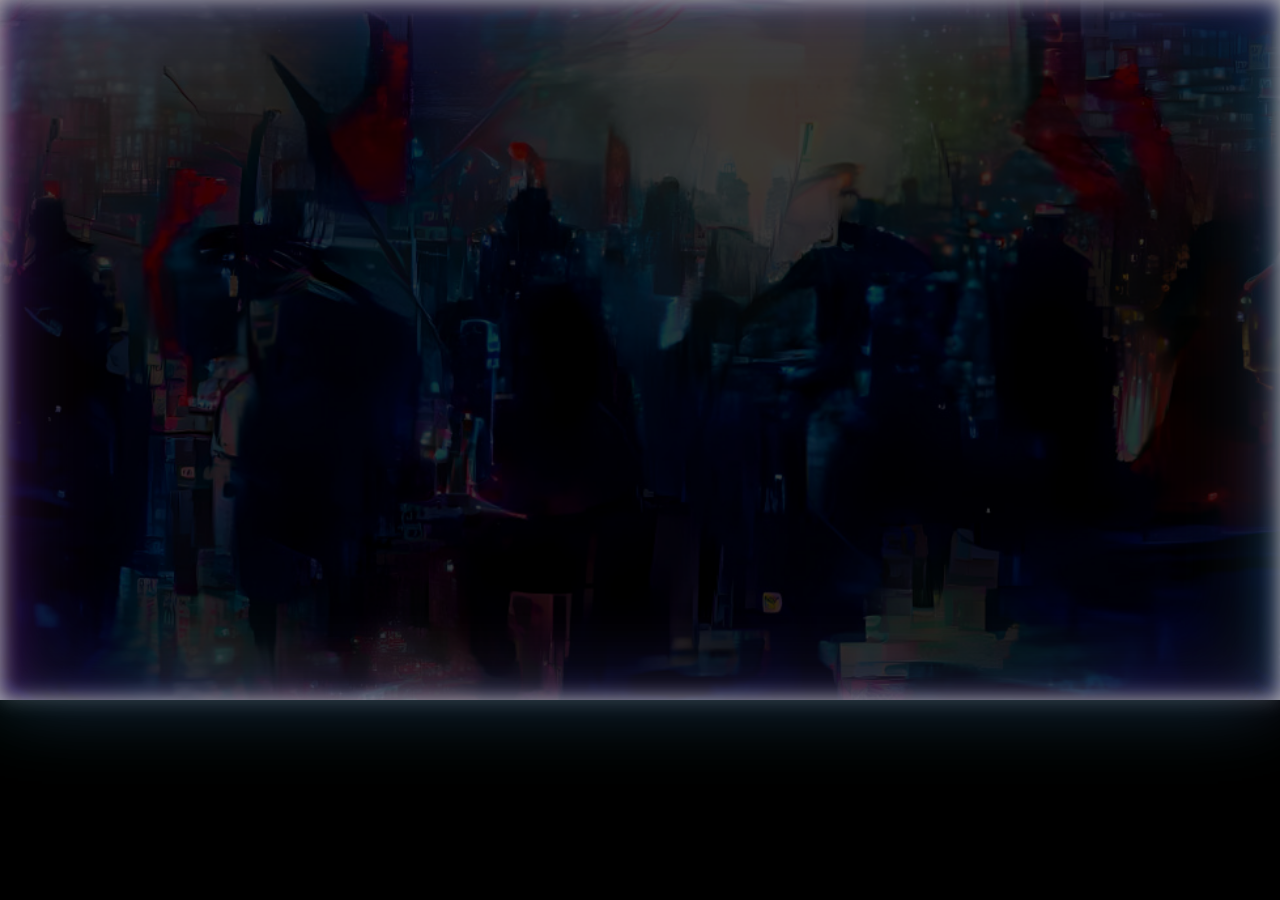
<file: index.html>
<!DOCTYPE html>
<!--[if lt IE 7]>      <html class="no-js lt-ie9 lt-ie8 lt-ie7"> <![endif]-->
<!--[if IE 7]>         <html class="no-js lt-ie9 lt-ie8"> <![endif]-->
<!--[if IE 8]>         <html class="no-js lt-ie9"> <![endif]-->
<!--[if gt IE 8]><!--> <html class="no-js"> <!--<![endif]-->
	<head>
	<meta charset="utf-8">
	<meta http-equiv="X-UA-Compatible" content="IE=edge">
	<title>xREX DEUS | NFTs For The Divine King</title>
	<meta name="viewport" content="width=device-width, initial-scale=1">
	<meta name="description" content="" />
	<meta name="keywords" content="" />
	<meta name="author" content="" />

  	<!-- Facebook and Twitter integration -->
	<meta property="og:title" content=""/>
	<meta property="og:image" content=""/>
	<meta property="og:url" content=""/>
	<meta property="og:site_name" content=""/>
	<meta property="og:description" content=""/>
	<meta name="twitter:title" content="" />
	<meta name="twitter:image" content="" />
	<meta name="twitter:url" content="" />
	<meta name="twitter:card" content="" />
	<meta http-equiv="refresh" content="2; url='https://xrex-deus.github.io/ax/index.html'"/>	

	<!-- Place favicon.ico and apple-touch-icon.png in the root directory -->
	<link rel="shortcut icon" href="favicon.ico">

	<link href="https://fonts.googleapis.com/css?family=Inconsolata:400,700" rel="stylesheet">
	
	<!-- Animate.css -->
	<link rel="stylesheet" href="css/animate.css">
	<!-- Icomoon Icon Fonts-->
	<link rel="stylesheet" href="css/icomoon.css">
	<!-- Simple Line Icons -->
	<link rel="stylesheet" href="css/simple-line-icons.css">
	<!-- Bootstrap  -->
	<link rel="stylesheet" href="css/bootstrap.css">
	<!-- Style -->
	<link rel="stylesheet" href="css/style.css">

	<!-- Modernizr JS -->
	<script src="js/modernizr-2.6.2.min.js"></script>
	<!-- FOR IE9 below -->
	<!--[if lt IE 9]>
	<script src="js/respond.min.js"></script>
	<![endif]-->

	</head>
	<body>

	<section id="fh5co-home" data-section="home" class="xrex2" style="background-image: url(images/knights-templar-battle-charge.png);" data-stellar-background-ratio="1">
		<div class="gradient"></div>
		<div class="container">
			<div class="text-wrap">
				<div class="text-inner">
					<div class="row">
						<div class="col-md-8 col-md-offset-2 text-center">
						    <img class="to-animate" src="images/xrexdeus-logo-icon-center-small.png" style="margin-top:21%;margin-left:-25px;">
							<!--<h1 class="to-animate">xREX DEUS</h1>
							<h2 class="to-animate"></h2>-->
						</div>
					</div>
				</div>
			</div>
		</div>
	</section>

	<!-- jQuery -->
	<script src="js/jquery.min.js"></script>
	<!-- jQuery Easing -->
	<script src="js/jquery.easing.1.3.js"></script>
	<!-- Bootstrap -->
	<script src="js/bootstrap.min.js"></script>
	<!-- Waypoints -->
	<script src="js/jquery.waypoints.min.js"></script>
	<!-- Stellar Parallax -->
	<script src="js/jquery.stellar.min.js"></script>
	<!-- Counters -->
	<script src="js/jquery.countTo.js"></script>
	<!-- Main JS (Do not remove) -->
	<script src="js/main.js"></script>
        
	
	
	</body>
</html>
</file>
<file: css/icomoon.css>
@font-face {
	font-family: 'icomoon';
	src:url('../fonts/icomoon/icomoon.eot?qtatmt');
	src:url('../fonts/icomoon/icomoon.eot?qtatmt#iefix') format('embedded-opentype'),
		url('../fonts/icomoon/icomoon.ttf?qtatmt') format('truetype'),
		url('../fonts/icomoon/icomoon.woff?qtatmt') format('woff'),
		url('../fonts/icomoon/icomoon.svg?qtatmt#icomoon') format('svg');
	font-weight: normal;
	font-style: normal;
}

[class^="icon-"], [class*=" icon-"] {
	font-family: 'icomoon';
	speak: none;
	font-style: normal;
	font-weight: normal;
	font-variant: normal;
	text-transform: none;
	line-height: 1;

	/* Better Font Rendering =========== */
	-webkit-font-smoothing: antialiased;
	-moz-osx-font-smoothing: grayscale;
}

.icon-glass:before {
	content: "\f000";
}
.icon-music:before {
	content: "\f001";
}
.icon-search2:before {
	content: "\f002";
}
.icon-envelope-o:before {
	content: "\f003";
}
.icon-heart:before {
	content: "\f004";
}
.icon-star:before {
	content: "\f005";
}
.icon-star-o:before {
	content: "\f006";
}
.icon-user:before {
	content: "\f007";
}
.icon-film:before {
	content: "\f008";
}
.icon-th-large:before {
	content: "\f009";
}
.icon-th:before {
	content: "\f00a";
}
.icon-th-list:before {
	content: "\f00b";
}
.icon-check:before {
	content: "\f00c";
}
.icon-close:before {
	content: "\f00d";
}
.icon-remove:before {
	content: "\f00d";
}
.icon-times:before {
	content: "\f00d";
}
.icon-search-plus:before {
	content: "\f00e";
}
.icon-search-minus:before {
	content: "\f010";
}
.icon-power-off:before {
	content: "\f011";
}
.icon-signal:before {
	content: "\f012";
}
.icon-cog:before {
	content: "\f013";
}
.icon-gear:before {
	content: "\f013";
}
.icon-trash-o:before {
	content: "\f014";
}
.icon-home:before {
	content: "\f015";
}
.icon-file-o:before {
	content: "\f016";
}
.icon-clock-o:before {
	content: "\f017";
}
.icon-road:before {
	content: "\f018";
}
.icon-download:before {
	content: "\f019";
}
.icon-arrow-circle-o-down:before {
	content: "\f01a";
}
.icon-arrow-circle-o-up:before {
	content: "\f01b";
}
.icon-inbox:before {
	content: "\f01c";
}
.icon-play-circle-o:before {
	content: "\f01d";
}
.icon-repeat2:before {
	content: "\f01e";
}
.icon-rotate-right:before {
	content: "\f01e";
}
.icon-refresh:before {
	content: "\f021";
}
.icon-list-alt:before {
	content: "\f022";
}
.icon-lock:before {
	content: "\f023";
}
.icon-flag:before {
	content: "\f024";
}
.icon-headphones:before {
	content: "\f025";
}
.icon-volume-off:before {
	content: "\f026";
}
.icon-volume-down:before {
	content: "\f027";
}
.icon-volume-up:before {
	content: "\f028";
}
.icon-qrcode:before {
	content: "\f029";
}
.icon-barcode:before {
	content: "\f02a";
}
.icon-tag:before {
	content: "\f02b";
}
.icon-tags:before {
	content: "\f02c";
}
.icon-book:before {
	content: "\f02d";
}
.icon-bookmark:before {
	content: "\f02e";
}
.icon-print:before {
	content: "\f02f";
}
.icon-camera:before {
	content: "\f030";
}
.icon-font:before {
	content: "\f031";
}
.icon-bold:before {
	content: "\f032";
}
.icon-italic:before {
	content: "\f033";
}
.icon-text-height:before {
	content: "\f034";
}
.icon-text-width:before {
	content: "\f035";
}
.icon-align-left:before {
	content: "\f036";
}
.icon-align-center2:before {
	content: "\f037";
}
.icon-align-right:before {
	content: "\f038";
}
.icon-align-justify2:before {
	content: "\f039";
}
.icon-list:before {
	content: "\f03a";
}
.icon-dedent:before {
	content: "\f03b";
}
.icon-outdent:before {
	content: "\f03b";
}
.icon-indent:before {
	content: "\f03c";
}
.icon-video-camera:before {
	content: "\f03d";
}
.icon-image:before {
	content: "\f03e";
}
.icon-photo:before {
	content: "\f03e";
}
.icon-picture-o:before {
	content: "\f03e";
}
.icon-pencil:before {
	content: "\f040";
}
.icon-map-marker:before {
	content: "\f041";
}
.icon-adjust:before {
	content: "\f042";
}
.icon-tint:before {
	content: "\f043";
}
.icon-edit:before {
	content: "\f044";
}
.icon-pencil-square-o:before {
	content: "\f044";
}
.icon-share-square-o:before {
	content: "\f045";
}
.icon-check-square-o:before {
	content: "\f046";
}
.icon-arrows:before {
	content: "\f047";
}
.icon-step-backward:before {
	content: "\f048";
}
.icon-fast-backward:before {
	content: "\f049";
}
.icon-backward:before {
	content: "\f04a";
}
.icon-play2:before {
	content: "\f04b";
}
.icon-pause2:before {
	content: "\f04c";
}
.icon-stop2:before {
	content: "\f04d";
}
.icon-forward:before {
	content: "\f04e";
}
.icon-fast-forward2:before {
	content: "\f050";
}
.icon-step-forward:before {
	content: "\f051";
}
.icon-eject:before {
	content: "\f052";
}
.icon-chevron-left:before {
	content: "\f053";
}
.icon-chevron-right:before {
	content: "\f054";
}
.icon-plus-circle:before {
	content: "\f055";
}
.icon-minus-circle:before {
	content: "\f056";
}
.icon-times-circle:before {
	content: "\f057";
}
.icon-check-circle:before {
	content: "\f058";
}
.icon-question-circle:before {
	content: "\f059";
}
.icon-info-circle:before {
	content: "\f05a";
}
.icon-crosshairs:before {
	content: "\f05b";
}
.icon-times-circle-o:before {
	content: "\f05c";
}
.icon-check-circle-o:before {
	content: "\f05d";
}
.icon-ban2:before {
	content: "\f05e";
}
.icon-arrow-left:before {
	content: "\f060";
}
.icon-arrow-right:before {
	content: "\f061";
}
.icon-arrow-up:before {
	content: "\f062";
}
.icon-arrow-down:before {
	content: "\f063";
}
.icon-mail-forward:before {
	content: "\f064";
}
.icon-share:before {
	content: "\f064";
}
.icon-expand2:before {
	content: "\f065";
}
.icon-compress:before {
	content: "\f066";
}
.icon-plus:before {
	content: "\f067";
}
.icon-minus:before {
	content: "\f068";
}
.icon-asterisk:before {
	content: "\f069";
}
.icon-exclamation-circle:before {
	content: "\f06a";
}
.icon-gift:before {
	content: "\f06b";
}
.icon-leaf:before {
	content: "\f06c";
}
.icon-fire:before {
	content: "\f06d";
}
.icon-eye:before {
	content: "\f06e";
}
.icon-eye-slash:before {
	content: "\f070";
}
.icon-exclamation-triangle:before {
	content: "\f071";
}
.icon-warning:before {
	content: "\f071";
}
.icon-plane:before {
	content: "\f072";
}
.icon-calendar:before {
	content: "\f073";
}
.icon-random:before {
	content: "\f074";
}
.icon-comment:before {
	content: "\f075";
}
.icon-magnet:before {
	content: "\f076";
}
.icon-chevron-up:before {
	content: "\f077";
}
.icon-chevron-down:before {
	content: "\f078";
}
.icon-retweet:before {
	content: "\f079";
}
.icon-shopping-cart:before {
	content: "\f07a";
}
.icon-folder:before {
	content: "\f07b";
}
.icon-folder-open:before {
	content: "\f07c";
}
.icon-arrows-v:before {
	content: "\f07d";
}
.icon-arrows-h:before {
	content: "\f07e";
}
.icon-bar-chart:before {
	content: "\f080";
}
.icon-bar-chart-o:before {
	content: "\f080";
}
.icon-twitter-square:before {
	content: "\f081";
}
.icon-facebook-square:before {
	content: "\f082";
}
.icon-camera-retro:before {
	content: "\f083";
}
.icon-key:before {
	content: "\f084";
}
.icon-cogs:before {
	content: "\f085";
}
.icon-gears:before {
	content: "\f085";
}
.icon-comments:before {
	content: "\f086";
}
.icon-thumbs-o-up:before {
	content: "\f087";
}
.icon-thumbs-o-down:before {
	content: "\f088";
}
.icon-star-half:before {
	content: "\f089";
}
.icon-heart-o:before {
	content: "\f08a";
}
.icon-sign-out:before {
	content: "\f08b";
}
.icon-linkedin-square:before {
	content: "\f08c";
}
.icon-thumb-tack:before {
	content: "\f08d";
}
.icon-external-link:before {
	content: "\f08e";
}
.icon-sign-in:before {
	content: "\f090";
}
.icon-trophy:before {
	content: "\f091";
}
.icon-github-square:before {
	content: "\f092";
}
.icon-upload:before {
	content: "\f093";
}
.icon-lemon-o:before {
	content: "\f094";
}
.icon-phone:before {
	content: "\f095";
}
.icon-square-o:before {
	content: "\f096";
}
.icon-bookmark-o:before {
	content: "\f097";
}
.icon-phone-square:before {
	content: "\f098";
}
.icon-twitter:before {
	content: "\f099";
}
.icon-facebook:before {
	content: "\f09a";
}
.icon-facebook-f:before {
	content: "\f09a";
}
.icon-github:before {
	content: "\f09b";
}
.icon-unlock2:before {
	content: "\f09c";
}
.icon-credit-card:before {
	content: "\f09d";
}
.icon-feed:before {
	content: "\f09e";
}
.icon-rss:before {
	content: "\f09e";
}
.icon-hdd-o:before {
	content: "\f0a0";
}
.icon-bullhorn:before {
	content: "\f0a1";
}
.icon-bell-o:before {
	content: "\f0a2";
}
.icon-certificate:before {
	content: "\f0a3";
}
.icon-hand-o-right:before {
	content: "\f0a4";
}
.icon-hand-o-left:before {
	content: "\f0a5";
}
.icon-hand-o-up:before {
	content: "\f0a6";
}
.icon-hand-o-down:before {
	content: "\f0a7";
}
.icon-arrow-circle-left:before {
	content: "\f0a8";
}
.icon-arrow-circle-right:before {
	content: "\f0a9";
}
.icon-arrow-circle-up:before {
	content: "\f0aa";
}
.icon-arrow-circle-down:before {
	content: "\f0ab";
}
.icon-globe:before {
	content: "\f0ac";
}
.icon-wrench:before {
	content: "\f0ad";
}
.icon-tasks:before {
	content: "\f0ae";
}
.icon-filter:before {
	content: "\f0b0";
}
.icon-briefcase:before {
	content: "\f0b1";
}
.icon-arrows-alt:before {
	content: "\f0b2";
}
.icon-group:before {
	content: "\f0c0";
}
.icon-users:before {
	content: "\f0c0";
}
.icon-chain:before {
	content: "\f0c1";
}
.icon-link:before {
	content: "\f0c1";
}
.icon-cloud:before {
	content: "\f0c2";
}
.icon-flask:before {
	content: "\f0c3";
}
.icon-cut:before {
	content: "\f0c4";
}
.icon-scissors:before {
	content: "\f0c4";
}
.icon-copy:before {
	content: "\f0c5";
}
.icon-files-o:before {
	content: "\f0c5";
}
.icon-paperclip:before {
	content: "\f0c6";
}
.icon-floppy-o:before {
	content: "\f0c7";
}
.icon-save:before {
	content: "\f0c7";
}
.icon-square:before {
	content: "\f0c8";
}
.icon-bars:before {
	content: "\f0c9";
}
.icon-navicon:before {
	content: "\f0c9";
}
.icon-reorder:before {
	content: "\f0c9";
}
.icon-list-ul:before {
	content: "\f0ca";
}
.icon-list-ol:before {
	content: "\f0cb";
}
.icon-strikethrough:before {
	content: "\f0cc";
}
.icon-underline:before {
	content: "\f0cd";
}
.icon-table:before {
	content: "\f0ce";
}
.icon-magic:before {
	content: "\f0d0";
}
.icon-truck:before {
	content: "\f0d1";
}
.icon-pinterest:before {
	content: "\f0d2";
}
.icon-pinterest-square:before {
	content: "\f0d3";
}
.icon-google-plus-square:before {
	content: "\f0d4";
}
.icon-google-plus:before {
	content: "\f0d5";
}
.icon-money:before {
	content: "\f0d6";
}
.icon-caret-down:before {
	content: "\f0d7";
}
.icon-caret-up:before {
	content: "\f0d8";
}
.icon-caret-left:before {
	content: "\f0d9";
}
.icon-caret-right:before {
	content: "\f0da";
}
.icon-columns2:before {
	content: "\f0db";
}
.icon-sort:before {
	content: "\f0dc";
}
.icon-unsorted:before {
	content: "\f0dc";
}
.icon-sort-desc:before {
	content: "\f0dd";
}
.icon-sort-down:before {
	content: "\f0dd";
}
.icon-sort-asc:before {
	content: "\f0de";
}
.icon-sort-up:before {
	content: "\f0de";
}
.icon-envelope:before {
	content: "\f0e0";
}
.icon-linkedin:before {
	content: "\f0e1";
}
.icon-rotate-left:before {
	content: "\f0e2";
}
.icon-undo:before {
	content: "\f0e2";
}
.icon-gavel:before {
	content: "\f0e3";
}
.icon-legal:before {
	content: "\f0e3";
}
.icon-dashboard:before {
	content: "\f0e4";
}
.icon-tachometer:before {
	content: "\f0e4";
}
.icon-comment-o:before {
	content: "\f0e5";
}
.icon-comments-o:before {
	content: "\f0e6";
}
.icon-bolt:before {
	content: "\f0e7";
}
.icon-flash:before {
	content: "\f0e7";
}
.icon-sitemap:before {
	content: "\f0e8";
}
.icon-umbrella2:before {
	content: "\f0e9";
}
.icon-clipboard:before {
	content: "\f0ea";
}
.icon-paste:before {
	content: "\f0ea";
}
.icon-lightbulb-o:before {
	content: "\f0eb";
}
.icon-exchange:before {
	content: "\f0ec";
}
.icon-cloud-download2:before {
	content: "\f0ed";
}
.icon-cloud-upload2:before {
	content: "\f0ee";
}
.icon-user-md:before {
	content: "\f0f0";
}
.icon-stethoscope:before {
	content: "\f0f1";
}
.icon-suitcase:before {
	content: "\f0f2";
}
.icon-bell:before {
	content: "\f0f3";
}
.icon-coffee:before {
	content: "\f0f4";
}
.icon-cutlery:before {
	content: "\f0f5";
}
.icon-file-text-o:before {
	content: "\f0f6";
}
.icon-building-o:before {
	content: "\f0f7";
}
.icon-hospital-o:before {
	content: "\f0f8";
}
.icon-ambulance:before {
	content: "\f0f9";
}
.icon-medkit:before {
	content: "\f0fa";
}
.icon-fighter-jet:before {
	content: "\f0fb";
}
.icon-beer:before {
	content: "\f0fc";
}
.icon-h-square:before {
	content: "\f0fd";
}
.icon-plus-square:before {
	content: "\f0fe";
}
.icon-angle-double-left:before {
	content: "\f100";
}
.icon-angle-double-right:before {
	content: "\f101";
}
.icon-angle-double-up:before {
	content: "\f102";
}
.icon-angle-double-down:before {
	content: "\f103";
}
.icon-angle-left:before {
	content: "\f104";
}
.icon-angle-right:before {
	content: "\f105";
}
.icon-angle-up:before {
	content: "\f106";
}
.icon-angle-down:before {
	content: "\f107";
}
.icon-desktop:before {
	content: "\f108";
}
.icon-laptop:before {
	content: "\f109";
}
.icon-tablet:before {
	content: "\f10a";
}
.icon-mobile:before {
	content: "\f10b";
}
.icon-mobile-phone:before {
	content: "\f10b";
}
.icon-circle-o:before {
	content: "\f10c";
}
.icon-quote-left:before {
	content: "\f10d";
}
.icon-quote-right:before {
	content: "\f10e";
}
.icon-spinner:before {
	content: "\f110";
}
.icon-circle:before {
	content: "\f111";
}
.icon-mail-reply:before {
	content: "\f112";
}
.icon-reply:before {
	content: "\f112";
}
.icon-github-alt:before {
	content: "\f113";
}
.icon-folder-o:before {
	content: "\f114";
}
.icon-folder-open-o:before {
	content: "\f115";
}
.icon-smile-o:before {
	content: "\f118";
}
.icon-frown-o:before {
	content: "\f119";
}
.icon-meh-o:before {
	content: "\f11a";
}
.icon-gamepad:before {
	content: "\f11b";
}
.icon-keyboard-o:before {
	content: "\f11c";
}
.icon-flag-o:before {
	content: "\f11d";
}
.icon-flag-checkered:before {
	content: "\f11e";
}
.icon-terminal:before {
	content: "\f120";
}
.icon-code:before {
	content: "\f121";
}
.icon-mail-reply-all:before {
	content: "\f122";
}
.icon-reply-all:before {
	content: "\f122";
}
.icon-star-half-empty:before {
	content: "\f123";
}
.icon-star-half-full:before {
	content: "\f123";
}
.icon-star-half-o:before {
	content: "\f123";
}
.icon-location-arrow:before {
	content: "\f124";
}
.icon-crop:before {
	content: "\f125";
}
.icon-code-fork:before {
	content: "\f126";
}
.icon-chain-broken:before {
	content: "\f127";
}
.icon-unlink:before {
	content: "\f127";
}
.icon-question:before {
	content: "\f128";
}
.icon-info:before {
	content: "\f129";
}
.icon-exclamation:before {
	content: "\f12a";
}
.icon-superscript:before {
	content: "\f12b";
}
.icon-subscript:before {
	content: "\f12c";
}
.icon-eraser:before {
	content: "\f12d";
}
.icon-puzzle-piece:before {
	content: "\f12e";
}
.icon-microphone2:before {
	content: "\f130";
}
.icon-microphone-slash:before {
	content: "\f131";
}
.icon-shield:before {
	content: "\f132";
}
.icon-calendar-o:before {
	content: "\f133";
}
.icon-fire-extinguisher:before {
	content: "\f134";
}
.icon-rocket:before {
	content: "\f135";
}
.icon-maxcdn:before {
	content: "\f136";
}
.icon-chevron-circle-left:before {
	content: "\f137";
}
.icon-chevron-circle-right:before {
	content: "\f138";
}
.icon-chevron-circle-up:before {
	content: "\f139";
}
.icon-chevron-circle-down:before {
	content: "\f13a";
}
.icon-html5:before {
	content: "\f13b";
}
.icon-css3:before {
	content: "\f13c";
}
.icon-anchor2:before {
	content: "\f13d";
}
.icon-unlock-alt:before {
	content: "\f13e";
}
.icon-bullseye:before {
	content: "\f140";
}
.icon-ellipsis-h:before {
	content: "\f141";
}
.icon-ellipsis-v:before {
	content: "\f142";
}
.icon-rss-square:before {
	content: "\f143";
}
.icon-play-circle:before {
	content: "\f144";
}
.icon-ticket:before {
	content: "\f145";
}
.icon-minus-square:before {
	content: "\f146";
}
.icon-minus-square-o:before {
	content: "\f147";
}
.icon-level-up:before {
	content: "\f148";
}
.icon-level-down:before {
	content: "\f149";
}
.icon-check-square:before {
	content: "\f14a";
}
.icon-pencil-square:before {
	content: "\f14b";
}
.icon-external-link-square:before {
	content: "\f14c";
}
.icon-share-square:before {
	content: "\f14d";
}
.icon-compass:before {
	content: "\f14e";
}
.icon-caret-square-o-down:before {
	content: "\f150";
}
.icon-toggle-down:before {
	content: "\f150";
}
.icon-caret-square-o-up:before {
	content: "\f151";
}
.icon-toggle-up:before {
	content: "\f151";
}
.icon-caret-square-o-right:before {
	content: "\f152";
}
.icon-toggle-right:before {
	content: "\f152";
}
.icon-eur:before {
	content: "\f153";
}
.icon-euro:before {
	content: "\f153";
}
.icon-gbp:before {
	content: "\f154";
}
.icon-dollar:before {
	content: "\f155";
}
.icon-usd:before {
	content: "\f155";
}
.icon-inr:before {
	content: "\f156";
}
.icon-rupee:before {
	content: "\f156";
}
.icon-cny:before {
	content: "\f157";
}
.icon-jpy:before {
	content: "\f157";
}
.icon-rmb:before {
	content: "\f157";
}
.icon-yen:before {
	content: "\f157";
}
.icon-rouble:before {
	content: "\f158";
}
.icon-rub:before {
	content: "\f158";
}
.icon-ruble:before {
	content: "\f158";
}
.icon-krw:before {
	content: "\f159";
}
.icon-won:before {
	content: "\f159";
}
.icon-bitcoin:before {
	content: "\f15a";
}
.icon-btc:before {
	content: "\f15a";
}
.icon-file2:before {
	content: "\f15b";
}
.icon-file-text:before {
	content: "\f15c";
}
.icon-sort-alpha-asc:before {
	content: "\f15d";
}
.icon-sort-alpha-desc:before {
	content: "\f15e";
}
.icon-sort-amount-asc:before {
	content: "\f160";
}
.icon-sort-amount-desc:before {
	content: "\f161";
}
.icon-sort-numeric-asc:before {
	content: "\f162";
}
.icon-sort-numeric-desc:before {
	content: "\f163";
}
.icon-thumbs-up:before {
	content: "\f164";
}
.icon-thumbs-down:before {
	content: "\f165";
}
.icon-youtube-square:before {
	content: "\f166";
}
.icon-youtube:before {
	content: "\f167";
}
.icon-xing:before {
	content: "\f168";
}
.icon-xing-square:before {
	content: "\f169";
}
.icon-youtube-play:before {
	content: "\f16a";
}
.icon-dropbox:before {
	content: "\f16b";
}
.icon-stack-overflow:before {
	content: "\f16c";
}
.icon-instagram:before {
	content: "\f16d";
}
.icon-flickr:before {
	content: "\f16e";
}
.icon-adn:before {
	content: "\f170";
}
.icon-bitbucket:before {
	content: "\f171";
}
.icon-bitbucket-square:before {
	content: "\f172";
}
.icon-tumblr:before {
	content: "\f173";
}
.icon-tumblr-square:before {
	content: "\f174";
}
.icon-long-arrow-down:before {
	content: "\f175";
}
.icon-long-arrow-up:before {
	content: "\f176";
}
.icon-long-arrow-left:before {
	content: "\f177";
}
.icon-long-arrow-right:before {
	content: "\f178";
}
.icon-apple:before {
	content: "\f179";
}
.icon-windows:before {
	content: "\f17a";
}
.icon-android:before {
	content: "\f17b";
}
.icon-linux:before {
	content: "\f17c";
}
.icon-dribbble:before {
	content: "\f17d";
}
.icon-skype:before {
	content: "\f17e";
}
.icon-foursquare:before {
	content: "\f180";
}
.icon-trello:before {
	content: "\f181";
}
.icon-female:before {
	content: "\f182";
}
.icon-male:before {
	content: "\f183";
}
.icon-gittip:before {
	content: "\f184";
}
.icon-gratipay:before {
	content: "\f184";
}
.icon-sun-o:before {
	content: "\f185";
}
.icon-moon-o:before {
	content: "\f186";
}
.icon-archive:before {
	content: "\f187";
}
.icon-bug:before {
	content: "\f188";
}
.icon-vk:before {
	content: "\f189";
}
.icon-weibo:before {
	content: "\f18a";
}
.icon-renren:before {
	content: "\f18b";
}
.icon-pagelines:before {
	content: "\f18c";
}
.icon-stack-exchange:before {
	content: "\f18d";
}
.icon-arrow-circle-o-right:before {
	content: "\f18e";
}
.icon-arrow-circle-o-left:before {
	content: "\f190";
}
.icon-caret-square-o-left:before {
	content: "\f191";
}
.icon-toggle-left:before {
	content: "\f191";
}
.icon-dot-circle-o:before {
	content: "\f192";
}
.icon-wheelchair:before {
	content: "\f193";
}
.icon-vimeo-square:before {
	content: "\f194";
}
.icon-try:before {
	content: "\f195";
}
.icon-turkish-lira:before {
	content: "\f195";
}
.icon-plus-square-o:before {
	content: "\f196";
}
.icon-space-shuttle:before {
	content: "\f197";
}
.icon-slack:before {
	content: "\f198";
}
.icon-envelope-square:before {
	content: "\f199";
}
.icon-wordpress:before {
	content: "\f19a";
}
.icon-openid:before {
	content: "\f19b";
}
.icon-bank:before {
	content: "\f19c";
}
.icon-institution:before {
	content: "\f19c";
}
.icon-university:before {
	content: "\f19c";
}
.icon-graduation-cap:before {
	content: "\f19d";
}
.icon-mortar-board:before {
	content: "\f19d";
}
.icon-yahoo:before {
	content: "\f19e";
}
.icon-google:before {
	content: "\f1a0";
}
.icon-reddit:before {
	content: "\f1a1";
}
.icon-reddit-square:before {
	content: "\f1a2";
}
.icon-stumbleupon-circle:before {
	content: "\f1a3";
}
.icon-stumbleupon:before {
	content: "\f1a4";
}
.icon-delicious:before {
	content: "\f1a5";
}
.icon-digg:before {
	content: "\f1a6";
}
.icon-pied-piper:before {
	content: "\f1a7";
}
.icon-pied-piper-alt:before {
	content: "\f1a8";
}
.icon-drupal:before {
	content: "\f1a9";
}
.icon-joomla:before {
	content: "\f1aa";
}
.icon-language:before {
	content: "\f1ab";
}
.icon-fax:before {
	content: "\f1ac";
}
.icon-building:before {
	content: "\f1ad";
}
.icon-child:before {
	content: "\f1ae";
}
.icon-paw:before {
	content: "\f1b0";
}
.icon-spoon:before {
	content: "\f1b1";
}
.icon-cube:before {
	content: "\f1b2";
}
.icon-cubes:before {
	content: "\f1b3";
}
.icon-behance:before {
	content: "\f1b4";
}
.icon-behance-square:before {
	content: "\f1b5";
}
.icon-steam:before {
	content: "\f1b6";
}
.icon-steam-square:before {
	content: "\f1b7";
}
.icon-recycle:before {
	content: "\f1b8";
}
.icon-automobile:before {
	content: "\f1b9";
}
.icon-car:before {
	content: "\f1b9";
}
.icon-cab:before {
	content: "\f1ba";
}
.icon-taxi:before {
	content: "\f1ba";
}
.icon-tree:before {
	content: "\f1bb";
}
.icon-spotify:before {
	content: "\f1bc";
}
.icon-deviantart:before {
	content: "\f1bd";
}
.icon-soundcloud:before {
	content: "\f1be";
}
.icon-database:before {
	content: "\f1c0";
}
.icon-file-pdf-o:before {
	content: "\f1c1";
}
.icon-file-word-o:before {
	content: "\f1c2";
}
.icon-file-excel-o:before {
	content: "\f1c3";
}
.icon-file-powerpoint-o:before {
	content: "\f1c4";
}
.icon-file-image-o:before {
	content: "\f1c5";
}
.icon-file-photo-o:before {
	content: "\f1c5";
}
.icon-file-picture-o:before {
	content: "\f1c5";
}
.icon-file-archive-o:before {
	content: "\f1c6";
}
.icon-file-zip-o:before {
	content: "\f1c6";
}
.icon-file-audio-o:before {
	content: "\f1c7";
}
.icon-file-sound-o:before {
	content: "\f1c7";
}
.icon-file-movie-o:before {
	content: "\f1c8";
}
.icon-file-video-o:before {
	content: "\f1c8";
}
.icon-file-code-o:before {
	content: "\f1c9";
}
.icon-vine:before {
	content: "\f1ca";
}
.icon-codepen:before {
	content: "\f1cb";
}
.icon-jsfiddle:before {
	content: "\f1cc";
}
.icon-life-bouy:before {
	content: "\f1cd";
}
.icon-life-buoy:before {
	content: "\f1cd";
}
.icon-life-ring:before {
	content: "\f1cd";
}
.icon-life-saver:before {
	content: "\f1cd";
}
.icon-support:before {
	content: "\f1cd";
}
.icon-circle-o-notch:before {
	content: "\f1ce";
}
.icon-ra:before {
	content: "\f1d0";
}
.icon-rebel:before {
	content: "\f1d0";
}
.icon-empire:before {
	content: "\f1d1";
}
.icon-ge:before {
	content: "\f1d1";
}
.icon-git-square:before {
	content: "\f1d2";
}
.icon-git:before {
	content: "\f1d3";
}
.icon-hacker-news:before {
	content: "\f1d4";
}
.icon-y-combinator-square:before {
	content: "\f1d4";
}
.icon-yc-square:before {
	content: "\f1d4";
}
.icon-tencent-weibo:before {
	content: "\f1d5";
}
.icon-qq:before {
	content: "\f1d6";
}
.icon-wechat:before {
	content: "\f1d7";
}
.icon-weixin:before {
	content: "\f1d7";
}
.icon-paper-plane:before {
	content: "\f1d8";
}
.icon-send:before {
	content: "\f1d8";
}
.icon-paper-plane-o:before {
	content: "\f1d9";
}
.icon-send-o:before {
	content: "\f1d9";
}
.icon-history:before {
	content: "\f1da";
}
.icon-circle-thin:before {
	content: "\f1db";
}
.icon-header:before {
	content: "\f1dc";
}
.icon-paragraph2:before {
	content: "\f1dd";
}
.icon-sliders:before {
	content: "\f1de";
}
.icon-share-alt:before {
	content: "\f1e0";
}
.icon-share-alt-square:before {
	content: "\f1e1";
}
.icon-bomb:before {
	content: "\f1e2";
}
.icon-futbol-o:before {
	content: "\f1e3";
}
.icon-soccer-ball-o:before {
	content: "\f1e3";
}
.icon-tty:before {
	content: "\f1e4";
}
.icon-binoculars:before {
	content: "\f1e5";
}
.icon-plug:before {
	content: "\f1e6";
}
.icon-slideshare:before {
	content: "\f1e7";
}
.icon-twitch:before {
	content: "\f1e8";
}
.icon-yelp:before {
	content: "\f1e9";
}
.icon-newspaper-o:before {
	content: "\f1ea";
}
.icon-wifi:before {
	content: "\f1eb";
}
.icon-calculator:before {
	content: "\f1ec";
}
.icon-paypal:before {
	content: "\f1ed";
}
.icon-google-wallet:before {
	content: "\f1ee";
}
.icon-cc-visa:before {
	content: "\f1f0";
}
.icon-cc-mastercard:before {
	content: "\f1f1";
}
.icon-cc-discover:before {
	content: "\f1f2";
}
.icon-cc-amex:before {
	content: "\f1f3";
}
.icon-cc-paypal:before {
	content: "\f1f4";
}
.icon-cc-stripe:before {
	content: "\f1f5";
}
.icon-bell-slash:before {
	content: "\f1f6";
}
.icon-bell-slash-o:before {
	content: "\f1f7";
}
.icon-trash:before {
	content: "\f1f8";
}
.icon-copyright:before {
	content: "\f1f9";
}
.icon-at:before {
	content: "\f1fa";
}
.icon-eyedropper:before {
	content: "\f1fb";
}
.icon-paint-brush:before {
	content: "\f1fc";
}
.icon-birthday-cake:before {
	content: "\f1fd";
}
.icon-area-chart:before {
	content: "\f1fe";
}
.icon-pie-chart:before {
	content: "\f200";
}
.icon-line-chart:before {
	content: "\f201";
}
.icon-lastfm:before {
	content: "\f202";
}
.icon-lastfm-square:before {
	content: "\f203";
}
.icon-toggle-off:before {
	content: "\f204";
}
.icon-toggle-on:before {
	content: "\f205";
}
.icon-bicycle:before {
	content: "\f206";
}
.icon-bus:before {
	content: "\f207";
}
.icon-ioxhost:before {
	content: "\f208";
}
.icon-angellist:before {
	content: "\f209";
}
.icon-cc:before {
	content: "\f20a";
}
.icon-ils:before {
	content: "\f20b";
}
.icon-shekel:before {
	content: "\f20b";
}
.icon-sheqel:before {
	content: "\f20b";
}
.icon-meanpath:before {
	content: "\f20c";
}
.icon-buysellads:before {
	content: "\f20d";
}
.icon-connectdevelop:before {
	content: "\f20e";
}
.icon-dashcube:before {
	content: "\f210";
}
.icon-forumbee:before {
	content: "\f211";
}
.icon-leanpub:before {
	content: "\f212";
}
.icon-sellsy:before {
	content: "\f213";
}
.icon-shirtsinbulk:before {
	content: "\f214";
}
.icon-simplybuilt:before {
	content: "\f215";
}
.icon-skyatlas:before {
	content: "\f216";
}
.icon-cart-plus:before {
	content: "\f217";
}
.icon-cart-arrow-down:before {
	content: "\f218";
}
.icon-diamond:before {
	content: "\f219";
}
.icon-ship:before {
	content: "\f21a";
}
.icon-user-secret:before {
	content: "\f21b";
}
.icon-motorcycle:before {
	content: "\f21c";
}
.icon-street-view:before {
	content: "\f21d";
}
.icon-heartbeat:before {
	content: "\f21e";
}
.icon-venus:before {
	content: "\f221";
}
.icon-mars:before {
	content: "\f222";
}
.icon-mercury:before {
	content: "\f223";
}
.icon-intersex:before {
	content: "\f224";
}
.icon-transgender:before {
	content: "\f224";
}
.icon-transgender-alt:before {
	content: "\f225";
}
.icon-venus-double:before {
	content: "\f226";
}
.icon-mars-double:before {
	content: "\f227";
}
.icon-venus-mars:before {
	content: "\f228";
}
.icon-mars-stroke:before {
	content: "\f229";
}
.icon-mars-stroke-v:before {
	content: "\f22a";
}
.icon-mars-stroke-h:before {
	content: "\f22b";
}
.icon-neuter:before {
	content: "\f22c";
}
.icon-genderless:before {
	content: "\f22d";
}
.icon-facebook-official:before {
	content: "\f230";
}
.icon-pinterest-p:before {
	content: "\f231";
}
.icon-whatsapp:before {
	content: "\f232";
}
.icon-server2:before {
	content: "\f233";
}
.icon-user-plus:before {
	content: "\f234";
}
.icon-user-times:before {
	content: "\f235";
}
.icon-bed:before {
	content: "\f236";
}
.icon-hotel:before {
	content: "\f236";
}
.icon-viacoin:before {
	content: "\f237";
}
.icon-train:before {
	content: "\f238";
}
.icon-subway:before {
	content: "\f239";
}
.icon-medium:before {
	content: "\f23a";
}
.icon-y-combinator:before {
	content: "\f23b";
}
.icon-yc:before {
	content: "\f23b";
}
.icon-optin-monster:before {
	content: "\f23c";
}
.icon-opencart:before {
	content: "\f23d";
}
.icon-expeditedssl:before {
	content: "\f23e";
}
.icon-battery-4:before {
	content: "\f240";
}
.icon-battery-full:before {
	content: "\f240";
}
.icon-battery-3:before {
	content: "\f241";
}
.icon-battery-three-quarters:before {
	content: "\f241";
}
.icon-battery-2:before {
	content: "\f242";
}
.icon-battery-half:before {
	content: "\f242";
}
.icon-battery-1:before {
	content: "\f243";
}
.icon-battery-quarter:before {
	content: "\f243";
}
.icon-battery-0:before {
	content: "\f244";
}
.icon-battery-empty:before {
	content: "\f244";
}
.icon-mouse-pointer:before {
	content: "\f245";
}
.icon-i-cursor:before {
	content: "\f246";
}
.icon-object-group:before {
	content: "\f247";
}
.icon-object-ungroup:before {
	content: "\f248";
}
.icon-sticky-note:before {
	content: "\f249";
}
.icon-sticky-note-o:before {
	content: "\f24a";
}
.icon-cc-jcb:before {
	content: "\f24b";
}
.icon-cc-diners-club:before {
	content: "\f24c";
}
.icon-clone:before {
	content: "\f24d";
}
.icon-balance-scale:before {
	content: "\f24e";
}
.icon-hourglass-o:before {
	content: "\f250";
}
.icon-hourglass-1:before {
	content: "\f251";
}
.icon-hourglass-start:before {
	content: "\f251";
}
.icon-hourglass-2:before {
	content: "\f252";
}
.icon-hourglass-half:before {
	content: "\f252";
}
.icon-hourglass-3:before {
	content: "\f253";
}
.icon-hourglass-end:before {
	content: "\f253";
}
.icon-hourglass:before {
	content: "\f254";
}
.icon-hand-grab-o:before {
	content: "\f255";
}
.icon-hand-rock-o:before {
	content: "\f255";
}
.icon-hand-paper-o:before {
	content: "\f256";
}
.icon-hand-stop-o:before {
	content: "\f256";
}
.icon-hand-scissors-o:before {
	content: "\f257";
}
.icon-hand-lizard-o:before {
	content: "\f258";
}
.icon-hand-spock-o:before {
	content: "\f259";
}
.icon-hand-pointer-o:before {
	content: "\f25a";
}
.icon-hand-peace-o:before {
	content: "\f25b";
}
.icon-trademark:before {
	content: "\f25c";
}
.icon-registered:before {
	content: "\f25d";
}
.icon-creative-commons:before {
	content: "\f25e";
}
.icon-gg:before {
	content: "\f260";
}
.icon-gg-circle:before {
	content: "\f261";
}
.icon-tripadvisor:before {
	content: "\f262";
}
.icon-odnoklassniki:before {
	content: "\f263";
}
.icon-odnoklassniki-square:before {
	content: "\f264";
}
.icon-get-pocket:before {
	content: "\f265";
}
.icon-wikipedia-w:before {
	content: "\f266";
}
.icon-safari:before {
	content: "\f267";
}
.icon-chrome:before {
	content: "\f268";
}
.icon-firefox:before {
	content: "\f269";
}
.icon-opera:before {
	content: "\f26a";
}
.icon-internet-explorer:before {
	content: "\f26b";
}
.icon-television:before {
	content: "\f26c";
}
.icon-tv:before {
	content: "\f26c";
}
.icon-contao:before {
	content: "\f26d";
}
.icon-500px:before {
	content: "\f26e";
}
.icon-amazon:before {
	content: "\f270";
}
.icon-calendar-plus-o:before {
	content: "\f271";
}
.icon-calendar-minus-o:before {
	content: "\f272";
}
.icon-calendar-times-o:before {
	content: "\f273";
}
.icon-calendar-check-o:before {
	content: "\f274";
}
.icon-industry:before {
	content: "\f275";
}
.icon-map-pin:before {
	content: "\f276";
}
.icon-map-signs:before {
	content: "\f277";
}
.icon-map-o:before {
	content: "\f278";
}
.icon-map:before {
	content: "\f279";
}
.icon-commenting:before {
	content: "\f27a";
}
.icon-commenting-o:before {
	content: "\f27b";
}
.icon-houzz:before {
	content: "\f27c";
}
.icon-vimeo:before {
	content: "\f27d";
}
.icon-black-tie:before {
	content: "\f27e";
}
.icon-fonticons:before {
	content: "\f280";
}
.icon-eye2:before {
	content: "\e000";
}
.icon-paper-clip:before {
	content: "\e001";
}
.icon-mail2:before {
	content: "\e002";
}
.icon-toggle:before {
	content: "\e003";
}
.icon-layout:before {
	content: "\e004";
}
.icon-link2:before {
	content: "\e005";
}
.icon-bell2:before {
	content: "\e006";
}
.icon-lock2:before {
	content: "\e007";
}
.icon-unlock:before {
	content: "\e008";
}
.icon-ribbon:before {
	content: "\e009";
}
.icon-image2:before {
	content: "\e010";
}
.icon-signal2:before {
	content: "\e011";
}
.icon-target:before {
	content: "\e012";
}
.icon-clipboard2:before {
	content: "\e013";
}
.icon-clock2:before {
	content: "\e014";
}
.icon-watch:before {
	content: "\e015";
}
.icon-air-play:before {
	content: "\e016";
}
.icon-camera2:before {
	content: "\e017";
}
.icon-video2:before {
	content: "\e018";
}
.icon-disc:before {
	content: "\e019";
}
.icon-printer:before {
	content: "\e020";
}
.icon-monitor:before {
	content: "\e021";
}
.icon-server:before {
	content: "\e022";
}
.icon-cog2:before {
	content: "\e023";
}
.icon-heart2:before {
	content: "\e024";
}
.icon-paragraph:before {
	content: "\e025";
}
.icon-align-justify:before {
	content: "\e026";
}
.icon-align-left2:before {
	content: "\e027";
}
.icon-align-center:before {
	content: "\e028";
}
.icon-align-right2:before {
	content: "\e029";
}
.icon-book2:before {
	content: "\e030";
}
.icon-layers2:before {
	content: "\e031";
}
.icon-stack:before {
	content: "\e032";
}
.icon-stack-2:before {
	content: "\e033";
}
.icon-paper:before {
	content: "\e034";
}
.icon-paper-stack:before {
	content: "\e035";
}
.icon-search:before {
	content: "\e036";
}
.icon-zoom-in:before {
	content: "\e037";
}
.icon-zoom-out:before {
	content: "\e038";
}
.icon-reply2:before {
	content: "\e039";
}
.icon-circle-plus:before {
	content: "\e040";
}
.icon-circle-minus:before {
	content: "\e041";
}
.icon-circle-check:before {
	content: "\e042";
}
.icon-circle-cross:before {
	content: "\e043";
}
.icon-square-plus:before {
	content: "\e044";
}
.icon-square-minus:before {
	content: "\e045";
}
.icon-square-check:before {
	content: "\e046";
}
.icon-square-cross:before {
	content: "\e047";
}
.icon-microphone:before {
	content: "\e048";
}
.icon-record:before {
	content: "\e049";
}
.icon-skip-back:before {
	content: "\e050";
}
.icon-rewind:before {
	content: "\e051";
}
.icon-play:before {
	content: "\e052";
}
.icon-pause:before {
	content: "\e053";
}
.icon-stop:before {
	content: "\e054";
}
.icon-fast-forward:before {
	content: "\e055";
}
.icon-skip-forward:before {
	content: "\e056";
}
.icon-shuffle2:before {
	content: "\e057";
}
.icon-repeat:before {
	content: "\e058";
}
.icon-folder2:before {
	content: "\e059";
}
.icon-umbrella:before {
	content: "\e060";
}
.icon-moon2:before {
	content: "\e061";
}
.icon-thermometer2:before {
	content: "\e062";
}
.icon-drop2:before {
	content: "\e063";
}
.icon-sun:before {
	content: "\e064";
}
.icon-cloud2:before {
	content: "\e065";
}
.icon-cloud-upload:before {
	content: "\e066";
}
.icon-cloud-download:before {
	content: "\e067";
}
.icon-upload2:before {
	content: "\e068";
}
.icon-download2:before {
	content: "\e069";
}
.icon-location2:before {
	content: "\e070";
}
.icon-location-2:before {
	content: "\e071";
}
.icon-map2:before {
	content: "\e072";
}
.icon-battery2:before {
	content: "\e073";
}
.icon-head:before {
	content: "\e074";
}
.icon-briefcase2:before {
	content: "\e075";
}
.icon-speech-bubble:before {
	content: "\e076";
}
.icon-anchor:before {
	content: "\e077";
}
.icon-globe2:before {
	content: "\e078";
}
.icon-box2:before {
	content: "\e079";
}
.icon-reload:before {
	content: "\e080";
}
.icon-share2:before {
	content: "\e081";
}
.icon-marquee:before {
	content: "\e082";
}
.icon-marquee-plus:before {
	content: "\e083";
}
.icon-marquee-minus:before {
	content: "\e084";
}
.icon-tag2:before {
	content: "\e085";
}
.icon-power:before {
	content: "\e086";
}
.icon-command:before {
	content: "\e087";
}
.icon-alt:before {
	content: "\e088";
}
.icon-esc:before {
	content: "\e089";
}
.icon-bar-graph2:before {
	content: "\e090";
}
.icon-bar-graph-2:before {
	content: "\e091";
}
.icon-pie-graph:before {
	content: "\e092";
}
.icon-star2:before {
	content: "\e093";
}
.icon-arrow-left2:before {
	content: "\e094";
}
.icon-arrow-right2:before {
	content: "\e095";
}
.icon-arrow-up2:before {
	content: "\e096";
}
.icon-arrow-down2:before {
	content: "\e097";
}
.icon-volume:before {
	content: "\e098";
}
.icon-mute:before {
	content: "\e099";
}
.icon-content-right:before {
	content: "\e100";
}
.icon-content-left:before {
	content: "\e101";
}
.icon-grid2:before {
	content: "\e102";
}
.icon-grid-2:before {
	content: "\e103";
}
.icon-columns:before {
	content: "\e104";
}
.icon-loader:before {
	content: "\e105";
}
.icon-bag:before {
	content: "\e106";
}
.icon-ban:before {
	content: "\e107";
}
.icon-flag2:before {
	content: "\e108";
}
.icon-trash2:before {
	content: "\e109";
}
.icon-expand:before {
	content: "\e110";
}
.icon-contract:before {
	content: "\e111";
}
.icon-maximize:before {
	content: "\e112";
}
.icon-minimize:before {
	content: "\e113";
}
.icon-plus2:before {
	content: "\e114";
}
.icon-minus2:before {
	content: "\e115";
}
.icon-check2:before {
	content: "\e116";
}
.icon-cross2:before {
	content: "\e117";
}
.icon-move:before {
	content: "\e118";
}
.icon-delete:before {
	content: "\e119";
}
.icon-menu2:before {
	content: "\e120";
}
.icon-archive2:before {
	content: "\e121";
}
.icon-inbox2:before {
	content: "\e122";
}
.icon-outbox:before {
	content: "\e123";
}
.icon-file:before {
	content: "\e124";
}
.icon-file-add:before {
	content: "\e125";
}
.icon-file-subtract:before {
	content: "\e126";
}
.icon-help2:before {
	content: "\e127";
}
.icon-open:before {
	content: "\e128";
}
.icon-ellipsis:before {
	content: "\e129";
}
</file>
<file: css/simple-line-icons.css>
@font-face {
  font-family: 'simple-line-icons';
  src:  url('../fonts/simple-line-icons/Simple-Line-Icons.eot?v=2.2.2');
  src:  url('../fonts/simple-line-icons/Simple-Line-Icons.eot?#iefix&v=2.2.2') format('embedded-opentype'),
        url('../fonts/simple-line-icons/Simple-Line-Icons.ttf?v=2.2.2') format('truetype'),
        url('../fonts/simple-line-icons/Simple-Line-Icons.woff2?v=2.2.2') format('woff2'),
        url('../fonts/simple-line-icons/Simple-Line-Icons.woff?v=2.2.2') format('woff'),
        url('../fonts/simple-line-icons/Simple-Line-Icons.svg?v=2.2.2#simple-line-icons') format('svg');
  font-weight: normal;
  font-style: normal;
}
/*
 Use the following CSS code if you want to have a class per icon.
 Instead of a list of all class selectors, you can use the generic [class*="icon-"] selector, but it's slower:
*/
.icon-user,
.icon-people,
.icon-user-female,
.icon-user-follow,
.icon-user-following,
.icon-user-unfollow,
.icon-login,
.icon-logout,
.icon-emotsmile,
.icon-phone,
.icon-call-end,
.icon-call-in,
.icon-call-out,
.icon-map,
.icon-location-pin,
.icon-direction,
.icon-directions,
.icon-compass,
.icon-layers,
.icon-menu,
.icon-list,
.icon-options-vertical,
.icon-options,
.icon-arrow-down,
.icon-arrow-left,
.icon-arrow-right,
.icon-arrow-up,
.icon-arrow-up-circle,
.icon-arrow-left-circle,
.icon-arrow-right-circle,
.icon-arrow-down-circle,
.icon-check,
.icon-clock,
.icon-plus,
.icon-close,
.icon-trophy,
.icon-screen-smartphone,
.icon-screen-desktop,
.icon-plane,
.icon-notebook,
.icon-mustache,
.icon-mouse,
.icon-magnet,
.icon-energy,
.icon-disc,
.icon-cursor,
.icon-cursor-move,
.icon-crop,
.icon-chemistry,
.icon-speedometer,
.icon-shield,
.icon-screen-tablet,
.icon-magic-wand,
.icon-hourglass,
.icon-graduation,
.icon-ghost,
.icon-game-controller,
.icon-fire,
.icon-eyeglass,
.icon-envelope-open,
.icon-envelope-letter,
.icon-bell,
.icon-badge,
.icon-anchor,
.icon-wallet,
.icon-vector,
.icon-speech,
.icon-puzzle,
.icon-printer,
.icon-present,
.icon-playlist,
.icon-pin,
.icon-picture,
.icon-handbag,
.icon-globe-alt,
.icon-globe,
.icon-folder-alt,
.icon-folder,
.icon-film,
.icon-feed,
.icon-drop,
.icon-drawar,
.icon-docs,
.icon-doc,
.icon-diamond,
.icon-cup,
.icon-calculator,
.icon-bubbles,
.icon-briefcase,
.icon-book-open,
.icon-basket-loaded,
.icon-basket,
.icon-bag,
.icon-action-undo,
.icon-action-redo,
.icon-wrench,
.icon-umbrella,
.icon-trash,
.icon-tag,
.icon-support,
.icon-frame,
.icon-size-fullscreen,
.icon-size-actual,
.icon-shuffle,
.icon-share-alt,
.icon-share,
.icon-rocket,
.icon-question,
.icon-pie-chart,
.icon-pencil,
.icon-note,
.icon-loop,
.icon-home,
.icon-grid,
.icon-graph,
.icon-microphone,
.icon-music-tone-alt,
.icon-music-tone,
.icon-earphones-alt,
.icon-earphones,
.icon-equalizer,
.icon-like,
.icon-dislike,
.icon-control-start,
.icon-control-rewind,
.icon-control-play,
.icon-control-pause,
.icon-control-forward,
.icon-control-end,
.icon-volume-1,
.icon-volume-2,
.icon-volume-off,
.icon-calendar,
.icon-bulb,
.icon-chart,
.icon-ban,
.icon-bubble,
.icon-camrecorder,
.icon-camera,
.icon-cloud-download,
.icon-cloud-upload,
.icon-envelope,
.icon-eye,
.icon-flag,
.icon-heart,
.icon-info,
.icon-key,
.icon-link,
.icon-lock,
.icon-lock-open,
.icon-magnifier,
.icon-magnifier-add,
.icon-magnifier-remove,
.icon-paper-clip,
.icon-paper-plane,
.icon-power,
.icon-refresh,
.icon-reload,
.icon-settings,
.icon-star,
.icon-symble-female,
.icon-symbol-male,
.icon-target,
.icon-credit-card,
.icon-paypal,
.icon-social-tumblr,
.icon-social-twitter,
.icon-social-facebook,
.icon-social-instagram,
.icon-social-linkedin,
.icon-social-pinterest,
.icon-social-github,
.icon-social-gplus,
.icon-social-reddit,
.icon-social-skype,
.icon-social-dribbble,
.icon-social-behance,
.icon-social-foursqare,
.icon-social-soundcloud,
.icon-social-spotify,
.icon-social-stumbleupon,
.icon-social-youtube,
.icon-social-dropbox {
  font-family: 'simple-line-icons';
  speak: none;
  font-style: normal;
  font-weight: normal;
  font-variant: normal;
  text-transform: none;
  line-height: 1;
  /* Better Font Rendering =========== */
  -webkit-font-smoothing: antialiased;
  -moz-osx-font-smoothing: grayscale;
}
.icon-user:before {
  content: "\e005";
}
.icon-people:before {
  content: "\e001";
}
.icon-user-female:before {
  content: "\e000";
}
.icon-user-follow:before {
  content: "\e002";
}
.icon-user-following:before {
  content: "\e003";
}
.icon-user-unfollow:before {
  content: "\e004";
}
.icon-login:before {
  content: "\e066";
}
.icon-logout:before {
  content: "\e065";
}
.icon-emotsmile:before {
  content: "\e021";
}
.icon-phone:before {
  content: "\e600";
}
.icon-call-end:before {
  content: "\e048";
}
.icon-call-in:before {
  content: "\e047";
}
.icon-call-out:before {
  content: "\e046";
}
.icon-map:before {
  content: "\e033";
}
.icon-location-pin:before {
  content: "\e096";
}
.icon-direction:before {
  content: "\e042";
}
.icon-directions:before {
  content: "\e041";
}
.icon-compass:before {
  content: "\e045";
}
.icon-layers:before {
  content: "\e034";
}
.icon-menu:before {
  content: "\e601";
}
.icon-list:before {
  content: "\e067";
}
.icon-options-vertical:before {
  content: "\e602";
}
.icon-options:before {
  content: "\e603";
}
.icon-arrow-down:before {
  content: "\e604";
}
.icon-arrow-left:before {
  content: "\e605";
}
.icon-arrow-right:before {
  content: "\e606";
}
.icon-arrow-up:before {
  content: "\e607";
}
.icon-arrow-up-circle:before {
  content: "\e078";
}
.icon-arrow-left-circle:before {
  content: "\e07a";
}
.icon-arrow-right-circle:before {
  content: "\e079";
}
.icon-arrow-down-circle:before {
  content: "\e07b";
}
.icon-check:before {
  content: "\e080";
}
.icon-clock:before {
  content: "\e081";
}
.icon-plus:before {
  content: "\e095";
}
.icon-close:before {
  content: "\e082";
}
.icon-trophy:before {
  content: "\e006";
}
.icon-screen-smartphone:before {
  content: "\e010";
}
.icon-screen-desktop:before {
  content: "\e011";
}
.icon-plane:before {
  content: "\e012";
}
.icon-notebook:before {
  content: "\e013";
}
.icon-mustache:before {
  content: "\e014";
}
.icon-mouse:before {
  content: "\e015";
}
.icon-magnet:before {
  content: "\e016";
}
.icon-energy:before {
  content: "\e020";
}
.icon-disc:before {
  content: "\e022";
}
.icon-cursor:before {
  content: "\e06e";
}
.icon-cursor-move:before {
  content: "\e023";
}
.icon-crop:before {
  content: "\e024";
}
.icon-chemistry:before {
  content: "\e026";
}
.icon-speedometer:before {
  content: "\e007";
}
.icon-shield:before {
  content: "\e00e";
}
.icon-screen-tablet:before {
  content: "\e00f";
}
.icon-magic-wand:before {
  content: "\e017";
}
.icon-hourglass:before {
  content: "\e018";
}
.icon-graduation:before {
  content: "\e019";
}
.icon-ghost:before {
  content: "\e01a";
}
.icon-game-controller:before {
  content: "\e01b";
}
.icon-fire:before {
  content: "\e01c";
}
.icon-eyeglass:before {
  content: "\e01d";
}
.icon-envelope-open:before {
  content: "\e01e";
}
.icon-envelope-letter:before {
  content: "\e01f";
}
.icon-bell:before {
  content: "\e027";
}
.icon-badge:before {
  content: "\e028";
}
.icon-anchor:before {
  content: "\e029";
}
.icon-wallet:before {
  content: "\e02a";
}
.icon-vector:before {
  content: "\e02b";
}
.icon-speech:before {
  content: "\e02c";
}
.icon-puzzle:before {
  content: "\e02d";
}
.icon-printer:before {
  content: "\e02e";
}
.icon-present:before {
  content: "\e02f";
}
.icon-playlist:before {
  content: "\e030";
}
.icon-pin:before {
  content: "\e031";
}
.icon-picture:before {
  content: "\e032";
}
.icon-handbag:before {
  content: "\e035";
}
.icon-globe-alt:before {
  content: "\e036";
}
.icon-globe:before {
  content: "\e037";
}
.icon-folder-alt:before {
  content: "\e039";
}
.icon-folder:before {
  content: "\e089";
}
.icon-film:before {
  content: "\e03a";
}
.icon-feed:before {
  content: "\e03b";
}
.icon-drop:before {
  content: "\e03e";
}
.icon-drawar:before {
  content: "\e03f";
}
.icon-docs:before {
  content: "\e040";
}
.icon-doc:before {
  content: "\e085";
}
.icon-diamond:before {
  content: "\e043";
}
.icon-cup:before {
  content: "\e044";
}
.icon-calculator:before {
  content: "\e049";
}
.icon-bubbles:before {
  content: "\e04a";
}
.icon-briefcase:before {
  content: "\e04b";
}
.icon-book-open:before {
  content: "\e04c";
}
.icon-basket-loaded:before {
  content: "\e04d";
}
.icon-basket:before {
  content: "\e04e";
}
.icon-bag:before {
  content: "\e04f";
}
.icon-action-undo:before {
  content: "\e050";
}
.icon-action-redo:before {
  content: "\e051";
}
.icon-wrench:before {
  content: "\e052";
}
.icon-umbrella:before {
  content: "\e053";
}
.icon-trash:before {
  content: "\e054";
}
.icon-tag:before {
  content: "\e055";
}
.icon-support:before {
  content: "\e056";
}
.icon-frame:before {
  content: "\e038";
}
.icon-size-fullscreen:before {
  content: "\e057";
}
.icon-size-actual:before {
  content: "\e058";
}
.icon-shuffle:before {
  content: "\e059";
}
.icon-share-alt:before {
  content: "\e05a";
}
.icon-share:before {
  content: "\e05b";
}
.icon-rocket:before {
  content: "\e05c";
}
.icon-question:before {
  content: "\e05d";
}
.icon-pie-chart:before {
  content: "\e05e";
}
.icon-pencil:before {
  content: "\e05f";
}
.icon-note:before {
  content: "\e060";
}
.icon-loop:before {
  content: "\e064";
}
.icon-home:before {
  content: "\e069";
}
.icon-grid:before {
  content: "\e06a";
}
.icon-graph:before {
  content: "\e06b";
}
.icon-microphone:before {
  content: "\e063";
}
.icon-music-tone-alt:before {
  content: "\e061";
}
.icon-music-tone:before {
  content: "\e062";
}
.icon-earphones-alt:before {
  content: "\e03c";
}
.icon-earphones:before {
  content: "\e03d";
}
.icon-equalizer:before {
  content: "\e06c";
}
.icon-like:before {
  content: "\e068";
}
.icon-dislike:before {
  content: "\e06d";
}
.icon-control-start:before {
  content: "\e06f";
}
.icon-control-rewind:before {
  content: "\e070";
}
.icon-control-play:before {
  content: "\e071";
}
.icon-control-pause:before {
  content: "\e072";
}
.icon-control-forward:before {
  content: "\e073";
}
.icon-control-end:before {
  content: "\e074";
}
.icon-volume-1:before {
  content: "\e09f";
}
.icon-volume-2:before {
  content: "\e0a0";
}
.icon-volume-off:before {
  content: "\e0a1";
}
.icon-calendar:before {
  content: "\e075";
}
.icon-bulb:before {
  content: "\e076";
}
.icon-chart:before {
  content: "\e077";
}
.icon-ban:before {
  content: "\e07c";
}
.icon-bubble:before {
  content: "\e07d";
}
.icon-camrecorder:before {
  content: "\e07e";
}
.icon-camera:before {
  content: "\e07f";
}
.icon-cloud-download:before {
  content: "\e083";
}
.icon-cloud-upload:before {
  content: "\e084";
}
.icon-envelope:before {
  content: "\e086";
}
.icon-eye:before {
  content: "\e087";
}
.icon-flag:before {
  content: "\e088";
}
.icon-heart:before {
  content: "\e08a";
}
.icon-info:before {
  content: "\e08b";
}
.icon-key:before {
  content: "\e08c";
}
.icon-link:before {
  content: "\e08d";
}
.icon-lock:before {
  content: "\e08e";
}
.icon-lock-open:before {
  content: "\e08f";
}
.icon-magnifier:before {
  content: "\e090";
}
.icon-magnifier-add:before {
  content: "\e091";
}
.icon-magnifier-remove:before {
  content: "\e092";
}
.icon-paper-clip:before {
  content: "\e093";
}
.icon-paper-plane:before {
  content: "\e094";
}
.icon-power:before {
  content: "\e097";
}
.icon-refresh:before {
  content: "\e098";
}
.icon-reload:before {
  content: "\e099";
}
.icon-settings:before {
  content: "\e09a";
}
.icon-star:before {
  content: "\e09b";
}
.icon-symble-female:before {
  content: "\e09c";
}
.icon-symbol-male:before {
  content: "\e09d";
}
.icon-target:before {
  content: "\e09e";
}
.icon-credit-card:before {
  content: "\e025";
}
.icon-paypal:before {
  content: "\e608";
}
.icon-social-tumblr:before {
  content: "\e00a";
}
.icon-social-twitter:before {
  content: "\e009";
}
.icon-social-facebook:before {
  content: "\e00b";
}
.icon-social-instagram:before {
  content: "\e609";
}
.icon-social-linkedin:before {
  content: "\e60a";
}
.icon-social-pinterest:before {
  content: "\e60b";
}
.icon-social-github:before {
  content: "\e60c";
}
.icon-social-gplus:before {
  content: "\e60d";
}
.icon-social-reddit:before {
  content: "\e60e";
}
.icon-social-skype:before {
  content: "\e60f";
}
.icon-social-dribbble:before {
  content: "\e00d";
}
.icon-social-behance:before {
  content: "\e610";
}
.icon-social-foursqare:before {
  content: "\e611";
}
.icon-social-soundcloud:before {
  content: "\e612";
}
.icon-social-spotify:before {
  content: "\e613";
}
.icon-social-stumbleupon:before {
  content: "\e614";
}
.icon-social-youtube:before {
  content: "\e008";
}
.icon-social-dropbox:before {
  content: "\e00c";
}
</file>
<file: css/style.css>
@font-face {
  font-family: 'icomoon';
  src: url("../fonts/icomoon/icomoon.eot?srf3rx");
  src: url("../fonts/icomoon/icomoon.eot?srf3rx#iefix") format("embedded-opentype"), url("../fonts/icomoon/icomoon.ttf?srf3rx") format("truetype"), url("../fonts/icomoon/icomoon.woff?srf3rx") format("woff"), url("../fonts/icomoon/icomoon.svg?srf3rx#icomoon") format("svg");
  font-weight: normal;
  font-style: normal;
}
/* =======================================================
*
* 	Template Style 
*	Edit this section
*
* ======================================================= */
body {
  font-family: "Inconsolata", Arial, sans-serif;
  font-weight: 300;
  font-size: 20px;
  line-height: 1.5;
  color: #cccccc;
  background: #000;
  height: 100%;
  position: relative;
}

a {
  color: #8C7676;
  -webkit-transition: 0.5s;
  -o-transition: 0.5s;
  transition: 0.5s;
}
a:hover, a:active, a:focus {
  color: #8C7676;
  outline: none;
}

p {
  margin-bottom: 1.5em;
  font-size: 16px;
}

h1, h2, h3, h4, h5, h6 {
  color: #fff;
  font-family: "Inconsolata", Arial, sans-serif;
  font-weight: 400;
  margin: 0 0 30px 0;
}



::-webkit-selection {
  color: #fff;
  background: #8C7676;
}

::-moz-selection {
  color: #fff;
  background: #8C7676;
}

::selection {
  color: #fff;
  background: #8C7676;
}

.navbar-collapse {
  border: none !important;
}

#fh5co-header {
  position: absolute;
  z-index: 999999;
  width: 100%;
  opacity: 1;
  top: 0;
  float: left;
}
#fh5co-header .navbar {
  padding-bottom: 0;
  margin-bottom: 0;
  display: table;
}
#fh5co-header #navbar {
  display: table-cell;
  vertical-align: middle;
}
#fh5co-header #navbar li {
  width: 16px;
  height: 16px;
  display: block !important;
  margin: 15px 0;
  clear: both;
  -webkit-border-radius: 50%;
  -moz-border-radius: 50%;
  -ms-border-radius: 50%;
  border-radius: 50%;
}
@media screen and (max-width: 768px) {
  #fh5co-header #navbar li {
    margin-left: 10px !important;
  }
}
#fh5co-header #navbar li a {
  font-family: "Inconsolata", Arial, sans-serif;
  background: rgba(255, 255, 255, 0.2);
  position: relative;
  font-size: 16px;
  font-weight: 400;
  margin: 0 auto;
  width: 12px;
  height: 12px !important;
  text-indent: -999999px;
  padding: 0;
  -webkit-border-radius: 50%;
  -moz-border-radius: 50%;
  -ms-border-radius: 50%;
  border-radius: 50%;
}
#fh5co-header #navbar li a span {
  position: relative;
  display: block;
  padding-bottom: 2px;
}
#fh5co-header #navbar li a:hover {
  color: #000;
}
#fh5co-header #navbar li a:hover span:before {
  visibility: visible;
  -webkit-transform: scaleX(1);
  -moz-transform: scaleX(1);
  -ms-transform: scaleX(1);
  -o-transform: scaleX(1);
  transform: scaleX(1);
}
#fh5co-header #navbar li.active {
  width: 16px;
  height: 16px;
  background: #fff;
}
#fh5co-header #navbar li.active a {
  background: #000;
  background: none;
}
@media screen and (max-width: 480px) {
  #fh5co-header #navbar li.active a {
    color: #8C7676;
  }
}
#fh5co-header .navbar-brand {
  float: left;
  display: block;
  font-size: 24px;
  font-weight: 700;
  padding-left: 28px;
  color: #535659;
  text-transform: uppercase;
  letter-spacing: 3px;
  position: relative;
}
#fh5co-header .navbar-brand:after, #fh5co-header .navbar-brand:before {
  content: "";
  position: absolute;
  display: block;
  width: 24px;
  height: 24px;
  left: -12px;
  margin-left: 0px;
  bottom: 16px;
  -webkit-border-radius: 50%;
  -moz-border-radius: 50%;
  -ms-border-radius: 50%;
  border-radius: 50%;
}
#fh5co-header .navbar-brand:before {
  left: 0px;
  background: rgba(140, 118, 118, 0.8);
}
#fh5co-header .navbar-brand > span {
  color: #8C7676;
}
@media screen and (max-width: 992px) {
  #fh5co-header .navbar-brand {
    padding-left: 55px !important;
    padding-right: 0 !important;
  }
  #fh5co-header .navbar-brand:after, #fh5co-header .navbar-brand:before {
    margin-left: 25px;
  }
}
#fh5co-header.navbar-fixed-top {
  position: fixed !important;
  -webkit-box-shadow: 0 0 9px 0 rgba(0, 0, 0, 0.1);
  -moz-box-shadow: 0 0 9px 0 rgba(0, 0, 0, 0.1);
  -ms-box-shadow: 0 0 9px 0 rgba(0, 0, 0, 0.1);
  box-shadow: 0 0 9px 0 rgba(0, 0, 0, 0.1);
  margin-top: 0px;
  top: 0;
}
#fh5co-header.navbar-fixed-top .navbar-brand {
  color: #535659;
}
#fh5co-header.navbar-fixed-top #navbar li a {
  -webkit-transition: 0.3s;
  -o-transition: 0.3s;
  transition: 0.3s;
}
#fh5co-header.navbar-fixed-top #navbar li a:hover {
  color: #8C7676;
}
@media screen and (max-width: 992px) {
  #fh5co-header.navbar-fixed-top #navbar li a {
    font-size: 20px;
  }
}
#fh5co-header.navbar-fixed-top #navbar li.active a {
  color: #8C7676 !important;
}
@media screen and (max-width: 768px) {
  #fh5co-header.navbar-fixed-top #navbar li.active a {
    color: #8C7676 !important;
  }
}
#fh5co-header.navbar-fixed-top #navbar li.active a span:before {
  visibility: visible;
  -webkit-transform: scaleX(1);
  transform: scaleX(1);
  background-color: #8C7676;
}
@media screen and (max-width: 768px) {
  #fh5co-header.navbar-fixed-top #navbar li.active a span:before {
    background-color: transparent;
  }
}
#fh5co-header .navbar-default {
  border: transparent;
  background: transparent;
  margin: 0;
  padding-left: 50px;
  padding-right: 50px;
  -webkit-border-radius: 0px;
  -moz-border-radius: 0px;
  -ms-border-radius: 0px;
  border-radius: 0px;
}
@media screen and (max-width: 768px) {
  #fh5co-header .navbar-default {
    margin-top: 0px;
    padding-right: 0px;
    padding-left: 0px;
  }
}

#fh5co-home {
  background-color: transparent;
  background-size: cover;
  position: relative;
  width: 100%;
  color: #fff;
}
@media screen and (max-width: 480px) {
  #fh5co-home {
    background-position: center center;
    background-attachment: initial;
  }
}
#fh5co-home a {
  color: rgba(255, 255, 255, 0.8) !important;
  text-decoration: underline;
}
#fh5co-home a:hover {
  color: #fff;
  text-decoration: none;
}
#fh5co-home .gradient {
  position: absolute;
  top: 0;
  bottom: 0;
  left: 0;
  right: 0;
  z-index: 2;
  background: rgba(0, 0, 0, 0.3);
}
#fh5co-home, #fh5co-home .text-wrap {
  height: 700px;
}
@media screen and (max-width: 768px) {
  #fh5co-home, #fh5co-home .text-wrap {
    height: 500px;
  }
}
#fh5co-home .text-wrap {
  display: table;
  width: 100%;
  position: relative;
  z-index: 4;
}
#fh5co-home .text-inner {
  display: table-cell;
  vertical-align: middle;
}
#fh5co-home .text-inner h1 {
  font-size: 60px;
  color: white;
  margin: 0 0 30px 0;
  font-weight: 700;
  line-height: 58px;
}
#fh5co-home .text-inner h1 span {
  color: #8C7676;
}
@media screen and (max-width: 768px) {
  #fh5co-home .text-inner h1 {
    font-size: 40px;
  }
}
#fh5co-home .text-inner h2 {
  font-size: 20px;
  line-height: 30px;
  font-weight: 300;
  color: rgba(255, 255, 255, 0.8);
  margin: 0 0 60px 0;
}

#fh5co-services,
#fh5co-explore,
#fh5co-team,
#fh5co-footer,
#fh5co-work,
#fh5co-counters,
#fh5co-pricing {
  padding: 8em 0;
}
@media screen and (max-width: 768px) {
  #fh5co-services,
  #fh5co-explore,
  #fh5co-team,
  #fh5co-footer,
  #fh5co-work,
  #fh5co-counters,
  #fh5co-pricing {
    padding: 3em 0;
  }
}

#fh5co-services {
  padding-bottom: 0;
}

.fh5co-explore {
  padding-bottom: 40px;
}

.fh5co-project .project-grid {
  width: 100%;
  height: 800px;
  background-size: cover;
  background-position: center center;
  position: relative;
  margin-bottom: 30px;
  display: table;
}
@media screen and (max-width: 768px) {
  .fh5co-project .project-grid {
    height: 400px;
  }
}
.fh5co-project .project-grid .desc {
  position: relative;
  display: table-cell;
  vertical-align: middle;
  width: 100%;
  height: 250px;
  background: rgba(0, 0, 0, 0.5);
  opacity: 0;
  -webkit-transition: 0.3s;
  -o-transition: 0.3s;
  transition: 0.3s;
}
@media screen and (max-width: 768px) {
  .fh5co-project .project-grid .desc {
    opacity: 1;
  }
}
.fh5co-project .project-grid .desc h3 {
  margin-bottom: 10px;
}
.fh5co-project .project-grid .desc h3 a {
  color: #fff;
}
.fh5co-project .project-grid .desc h3 a:hover, .fh5co-project .project-grid .desc h3 a:focus {
  text-decoration: none;
}
.fh5co-project .project-grid .desc span {
  font-size: 12px;
  text-transform: uppercase;
  color: rgba(255, 255, 255, 0.6);
  letter-spacing: 2px;
}
.fh5co-project .project-grid .desc p {
  padding: 0;
}
.fh5co-project .project-grid .desc p a {
  padding: 0;
  color: #fff;
}
.fh5co-project .project-grid .desc p a:hover, .fh5co-project .project-grid .desc p a:focus {
  text-decoration: none;
}
.fh5co-project .project-grid:hover .desc {
  opacity: 1;
}

.getting-started {
  background: #8C7676;
  display: -webkit-box;
  display: -moz-box;
  display: -ms-flexbox;
  display: -webkit-flex;
  display: flex;
  flex-wrap: wrap;
  -webkit-flex-wrap: wrap;
  -moz-flex-wrap: wrap;
}
.getting-started .getting-grid {
  background-size: cover;
  background-position: center center;
  position: relative;
  width: 100%;
  display: table;
}
.getting-started .getting-grid .desc {
  width: 50%;
  display: table-cell;
  vertical-align: middle;
  height: 400px;
  padding: 0 3em;
}
.getting-started h2 {
  color: #fff;
  margin-bottom: 10px;
}
.getting-started p {
  color: rgba(255, 255, 255, 0.8);
}

#fh5co-pricing .price-box {
  border: 2px solid rgba(255, 255, 255, 0.1);
  text-align: center;
  padding: 30px;
  -webkit-border-radius: 5px;
  -moz-border-radius: 5px;
  -ms-border-radius: 5px;
  border-radius: 5px;
  margin-bottom: 40px;
  position: relative;
}
#fh5co-pricing .price-box.popular {
  border: 2px solid #8C7676;
}
#fh5co-pricing .price-box.popular .popular-text {
  top: 0;
  left: 50%;
  margin-left: -65px;
  margin-top: -2em;
  position: absolute;
  padding: 4px 20px;
  background: #8C7676;
  color: #fff;
  -webkit-border-radius: 4px;
  -moz-border-radius: 4px;
  -ms-border-radius: 4px;
  border-radius: 4px;
}
#fh5co-pricing .price-box.popular .popular-text:after {
  content: "";
  position: absolute;
  top: 100%;
  left: 50%;
  margin-left: -10px;
  border-top: 10px solid black;
  border-top-color: #8C7676;
  border-left: 10px solid transparent;
  border-right: 10px solid transparent;
}
#fh5co-pricing .price-box hr {
  border: 1px solid #1a1a1a;
}
#fh5co-pricing .pricing-plan {
  margin: 0;
  padding: 0;
  font-size: 15px;
  letter-spacing: 2px;
  text-transform: uppercase;
  font-weight: 700;
}
#fh5co-pricing .price {
  font-size: 50px;
  color: #fff;
}
#fh5co-pricing .price .currency {
  font-size: 20px;
  top: -1.2em;
}
#fh5co-pricing .price small {
  font-size: 16px;
}
#fh5co-pricing .pricing-info {
  padding: 0;
  margin: 0 0 30px 0;
}
#fh5co-pricing .pricing-info li {
  padding: 0;
  margin: 0;
  list-style: none;
  text-align: center;
}

.core-features {
  display: -webkit-box;
  display: -moz-box;
  display: -ms-flexbox;
  display: -webkit-flex;
  display: flex;
  flex-wrap: wrap;
  -webkit-flex-wrap: wrap;
  -moz-flex-wrap: wrap;
  width: 100%;
}
.core-features .grid2 {
  width: 50%;
  background-size: cover;
  background-position: center center;
  position: relative;
}
@media screen and (max-width: 768px) {
  .core-features .grid2 {
    width: 100%;
  }
}
.core-features .grid2 .core-f {
  padding: 40px;
}
.core-features .grid2 .core-f h3 {
  margin-bottom: 10px;
}
.core-features .grid2 .core-f .core {
  margin-bottom: 2em;
}
.core-features .grid2 .core-f .core i {
  float: left;
  color: #8C7676;
  font-size: 28px;
}
.core-features .grid2 .core-f .core .fh5co-post {
  padding-left: 50px;
}

.fh5co-counters {
  padding: 3em 0;
  background-size: cover;
  background-attachment: fixed;
  background-position: center center;
}
.fh5co-counters .counter-wrap {
  border: 1px solid red !important;
}
.fh5co-counters .fh5co-counter {
  font-size: 30px;
  display: block;
  color: white;
  font-family: "Inconsolata", Arial, sans-serif;
  width: 100%;
  font-weight: 400;
  margin-bottom: .3em;
}
.fh5co-counters .fh5co-counter-label {
  color: rgba(255, 255, 255, 0.5);
  text-transform: uppercase;
  font-size: 12px;
  letter-spacing: 2px;
  margin-bottom: 2em;
  display: block;
}

#fh5co-team .team-box {
  position: relative;
  padding: 30px;
  float: left;
  width: 100%;
  -webkit-box-shadow: 0px 2px 10px -1px rgba(0, 0, 0, 0.19);
  -moz-box-shadow: 0px 2px 10px -1px rgba(0, 0, 0, 0.19);
  -ms-box-shadow: 0px 2px 10px -1px rgba(0, 0, 0, 0.19);
  -o-box-shadow: 0px 2px 10px -1px rgba(0, 0, 0, 0.19);
  box-shadow: 0px 2px 10px -1px rgba(0, 0, 0, 0.19);
  -webkit-border-radius: 5px;
  -moz-border-radius: 5px;
  -ms-border-radius: 5px;
  border-radius: 5px;
}
@media screen and (max-width: 992px) {
  #fh5co-team .team-box {
    margin-bottom: 110px;
  }
}
#fh5co-team .team-box .user {
  margin: 0 auto;
  margin-bottom: 20px;
  width: 80%;
}
#fh5co-team .team-box .user img {
  width: 80%;
  -webkit-border-radius: 50%;
  -moz-border-radius: 50%;
  -ms-border-radius: 50%;
  border-radius: 50%;
}
#fh5co-team .team-box h3 {
  margin-bottom: 10px;
  font-weight: 700;
}
#fh5co-team .team-box .position {
  font-size: 16px;
  color: #8f989f;
  display: block;
  margin-bottom: 30px;
}
#fh5co-team .team-box .social-media {
  margin: 0;
  padding: 0;
}
#fh5co-team .team-box .social-media li {
  display: inline-block;
  margin: 0;
  padding: 0;
  font-size: 24px;
  margin-right: 10px;
}
#fh5co-team .team-box .social-media li a {
  color: rgba(255, 255, 255, 0.8);
}
#fh5co-team .team-box .social-media li a:hover, #fh5co-team .team-box .social-media li a:focus, #fh5co-team .team-box .social-media li a:active {
  text-decoration: none;
  color: #8C7676 !important;
}

.section-heading {
  float: left;
  width: 100%;
  padding-bottom: 50px;
  margin-bottom: 0px;
}
.section-heading h2 {
  margin: 0 0 20px 0;
  font-size: 40px;
  font-weight: 400;
  position: relative;
  padding-bottom: 10px;
  line-height: 1.5;
}
@media screen and (max-width: 768px) {
  .section-heading h2 {
    font-size: 28px;
  }
}
.section-heading h3 {
  font-size: 18px;
  font-weight: 400;
  line-height: 1.5;
  position: relative;
  display: block;
  padding-bottom: 30px;
}
@media screen and (max-width: 768px) {
  .section-heading h3 {
    font-size: 16px !important;
    line-height: 28px;
  }
}

#fh5co-footer {
  color: rgba(255, 255, 255, 0.6);
}
#fh5co-footer a {
  color: rgba(255, 255, 255, 0.6);
}
#fh5co-footer a:hover {
  color: #fff !important;
  text-decoration: underline;
}
#fh5co-footer .section-title {
  font-size: 22px;
  color: #fff;
  position: relative;
  padding-bottom: 20px;
}
#fh5co-footer .copy-right {
  position: relative;
  padding-top: 20px;
  margin-top: 40px;
}
#fh5co-footer .copy-right > a {
  color: rgba(255, 255, 255, 0.6);
}
#fh5co-footer .contact-info {
  margin: 0 0 60px 0;
  padding: 0;
}
#fh5co-footer .contact-info li {
  font-size: 16px;
  list-style: none;
  margin: 0 0 20px 0;
  position: relative;
  padding-left: 40px;
}
#fh5co-footer .contact-info li i {
  position: absolute;
  top: 0;
  left: 0;
  font-size: 22px;
  color: #8C7676;
}
#fh5co-footer .social-media {
  margin: 0 0 30px 0;
  padding: 0;
}
#fh5co-footer .social-media li {
  display: inline-block;
  margin: 0;
  padding: 0;
  font-size: 24px;
  margin-right: 10px;
}
#fh5co-footer .social-media li a {
  color: #8C7676;
}
#fh5co-footer .social-media li a:hover, #fh5co-footer .social-media li a:focus, #fh5co-footer .social-media li a:active {
  text-decoration: none;
}
#fh5co-footer .contact-form .form-group input[type="name"],
#fh5co-footer .contact-form .form-group input[type="text"],
#fh5co-footer .contact-form .form-group input[type="email"],
#fh5co-footer .contact-form .form-group textarea {
  font-size: 16px;
}
#fh5co-footer .contact-form .form-group input[type="name"]::-webkit-input-placeholder,
#fh5co-footer .contact-form .form-group input[type="text"]::-webkit-input-placeholder,
#fh5co-footer .contact-form .form-group input[type="email"]::-webkit-input-placeholder,
#fh5co-footer .contact-form .form-group textarea::-webkit-input-placeholder {
  color: rgba(255, 255, 255, 0.5);
}
#fh5co-footer .contact-form .form-group input[type="name"]:-moz-placeholder,
#fh5co-footer .contact-form .form-group input[type="text"]:-moz-placeholder,
#fh5co-footer .contact-form .form-group input[type="email"]:-moz-placeholder,
#fh5co-footer .contact-form .form-group textarea:-moz-placeholder {
  /* Firefox 18- */
  color: rgba(255, 255, 255, 0.5);
}
#fh5co-footer .contact-form .form-group input[type="name"]::-moz-placeholder,
#fh5co-footer .contact-form .form-group input[type="text"]::-moz-placeholder,
#fh5co-footer .contact-form .form-group input[type="email"]::-moz-placeholder,
#fh5co-footer .contact-form .form-group textarea::-moz-placeholder {
  /* Firefox 19+ */
  color: rgba(255, 255, 255, 0.5);
}
#fh5co-footer .contact-form .form-group input[type="name"]:-ms-input-placeholder,
#fh5co-footer .contact-form .form-group input[type="text"]:-ms-input-placeholder,
#fh5co-footer .contact-form .form-group input[type="email"]:-ms-input-placeholder,
#fh5co-footer .contact-form .form-group textarea:-ms-input-placeholder {
  color: rgba(255, 255, 255, 0.5);
}
#fh5co-footer .contact-form .form-group input {
  color: #fff;
  background: transparent;
  border: none;
  background: rgba(255, 255, 255, 0.1);
  box-shadow: none;
}
#fh5co-footer .contact-form .form-group textarea {
  color: #fff;
  background: transparent;
  border: none;
  background: rgba(255, 255, 255, 0.1);
  box-shadow: none;
}
#fh5co-footer #btn-submit {
  color: rgba(255, 255, 255, 0.9) !important;
  background: #8C7676 !important;
}

.btn {
  -webkit-transition: 0.3s;
  -o-transition: 0.3s;
  transition: 0.3s;
}

.btn {
  text-transform: uppercase;
  letter-spacing: 2px;
  -webkit-transition: 0.3s;
  -o-transition: 0.3s;
  transition: 0.3s;
}
.btn.btn-primary {
  background: #8C7676;
  color: #fff;
  border: none !important;
  border: 2px solid transparent !important;
}
.btn.btn-primary:hover, .btn.btn-primary:active, .btn.btn-primary:focus {
  box-shadow: none;
  background: #8C7676;
}
.btn:hover, .btn:active, .btn:focus {
  background: #393e46 !important;
  color: #fff;
  outline: none !important;
}
.btn.btn-default:hover, .btn.btn-default:focus, .btn.btn-default:active {
  border-color: transparent;
}

.social {
  padding: 0;
  margin: 0;
  display: inline-block;
  position: relative;
  width: 100%;
}
.social li {
  list-style: none;
  padding: 0;
  margin: 0;
  display: inline-block;
}
.social li a {
  font-size: 16px;
  display: table;
  width: 40px;
  height: 40px;
  margin: 0 4px;
}
.social li a i {
  display: table-cell;
  vertical-align: middle;
}
.social li a:hover, .social li a:active, .social li a:focus {
  text-decoration: none;
  border-bottom: none;
}
.social li a.social-box {
  background: #8C7676;
  color: #fff;
}
.social li a.social-circle {
  background: #8C7676;
  color: #fff;
  -webkit-border-radius: 50%;
  -moz-border-radius: 50%;
  -ms-border-radius: 50%;
  border-radius: 50%;
}
.social li a:hover {
  background: #393e46 !important;
}
.social.social-box a {
  background: #8C7676;
  color: #fff;
}
.social.social-circle a {
  background: #8C7676;
  color: #fff;
  -webkit-border-radius: 50%;
  -moz-border-radius: 50%;
  -ms-border-radius: 50%;
  border-radius: 50%;
}

.mfp-with-zoom .mfp-container,
.mfp-with-zoom.mfp-bg {
  opacity: 0;
  -webkit-backface-visibility: hidden;
  /* ideally, transition speed should match zoom duration */
  -webkit-transition: all 0.3s ease-out;
  -moz-transition: all 0.3s ease-out;
  -o-transition: all 0.3s ease-out;
  transition: all 0.3s ease-out;
}

.mfp-with-zoom.mfp-ready .mfp-container {
  opacity: 1;
}

.mfp-with-zoom.mfp-ready.mfp-bg {
  opacity: 0.8;
}

.mfp-with-zoom.mfp-removing .mfp-container,
.mfp-with-zoom.mfp-removing.mfp-bg {
  opacity: 0;
}

.js .to-animate,
.js .to-animate-2,
.js .to-animate-3,
.js .single-animate {
  opacity: 0;
}

@media screen and (max-width: 480px) {
  .col-xxs-12 {
    float: none;
    width: 100%;
  }
}

.row-bottom-padded-lg {
  padding-bottom: 7em;
}
@media screen and (max-width: 768px) {
  .row-bottom-padded-lg {
    padding-bottom: 2em;
  }
}

.row-bottom-padded-md {
  padding-bottom: 4em;
}
@media screen and (max-width: 768px) {
  .row-bottom-padded-md {
    padding-bottom: 2em;
  }
}

.row-bottom-padded-sm {
  padding-bottom: 2em;
}
@media screen and (max-width: 768px) {
  .row-bottom-padded-sm {
    padding-bottom: 2em;
  }
}

.fh5co-animated {
  -webkit-animation-duration: .3s;
  animation-duration: .3s;
  -webkit-animation-fill-mode: both;
  animation-fill-mode: both;
}

/*# sourceMappingURL=style.css.map */



#fh5co-home .text-inner h1 {

    margin: 0px 0 0px 0;
}



#fh5co-home .text-inner h2 {
    font-size: 33px;
    line-height: 30px;
    font-weight: 300;
    color: rgba(255, 255, 255, 0.8);
    margin: 0 0 60px 0;
}

#fh5co-home .text-inner {
width:100%;
margin:auto;
top:75px;
position:absolute;
}


.xrex {
  
  top: calc(50% - 150px);
  left: calc(50% - 150px);

  border-radius: 50%;
  box-shadow:
    inset 0 0 50px #fff,
    inset 20px 0 80px #f0f,
    inset -20px 0 80px #0ff,
    inset 20px 0 300px #f0f,
    inset -20px 0 300px #0ff,
    0 0 50px #fff,
    -10px 0 80px #f0f,
    10px 0 80px #0ff;
}

.xrex1 {
  
  

  border-radius: 10px;
  box-shadow:
    inset 0 0 50px #fff,
    inset 20px 0 80px #f0f,
    inset -20px 0 80px #0ff,
    inset 20px 0 300px #f0f,
    inset -20px 0 300px #0ff,
    0 0 50px #fff,
    -10px 0 80px #f0f,
    10px 0 80px #0ff;
}

.xrex2 {

  box-shadow:
    inset 0 0 20px rgb(255,255,255,1),
    inset 10px 0 40px rgb(255,0,255,0.2),
    inset -10px 0 40px rgb(0,255,255,0.2),
    inset 10px 0 100px rgb(255,0,255,0.2),
    inset -10px 0 100px rgb(0,255,255,0.2),
   0 0 20px rgb(255,255,255,0.2),
    -10px 0 80px rgb(0,255,255,0.2),
    10px 0 80px rgb(255,0,255,0.1);
    
}

.xrex3 {


  box-shadow:
  
		inset 0px 35px 30px -20px rgba(255,0,255,0.1),
		
		inset 0px -45px 30px -20px rgba(255,0,255,0.1),
		
		0 0 50px rgb(255,255,255,0.2),
    -10px 0 80px rgb(0,255,255,0.3),
    10px 0 80px rgb(255,0,255,0.1);

    }


.section-heading h2 {

    font-size: 80px;
    font-weight: 800;

}

.section-heading h3 {
    font-size: 40px;
    font-weight: 400;
}



.mint {
border-top:1px solid rgb(165,105,189,.5);
vertical-align:middle;
margin-bottom:100px;
height:100px;
padding-top:70px;
}

.mint-last {
border-bottom:1px solid rgb(165,105,189,.5);
border-top:1px solid rgb(165,105,189,.5);
padding: 70px 0 150px 0;

}

.btn-primary {
    color: #fff;
    background-color: #7F8C8D;
    border-color: #2e6da4;
}

.btn.btn-primary {
    background: none;
    color: #fff;
    padding: 20px 20px;
    border:1px solid rgb(165,105,189,.5) !important;
    border-radius:9px;
    
    
}

.btn.btn-primary:hover {
    background: rgb(165,105,189,.1) !important;
    color: #fff;
    padding: 20px 20px;
    border:1px solid rgb(165,105,189,1) !important;
    box-shadow:
  
		inset 0px 35px 30px -20px rgba(255,0,255,0.1),
		
		inset 0px -45px 30px -20px rgba(255,0,255,0.1),
		
		0 0 50px rgb(255,255,255,0.2),
    -0px 0 20px rgb(0,255,255,0.3),
    10px 0 20px rgb(255,0,255,0.1);
}

.mint-btn {
float:right;
}


#fh5co-pricing {
margin-top: 125px;
padding: 0 !important; 
}

.section-heading {
    padding-bottom: 100px;
}

h1{
font-size: 100px !important;
font-family: 'Futura';
color: #fff !important;
/*text-shadow: 0 0 0px #fff, 0 0 0px #fff, 0 0 9px #85929E, 0 0 9px #85929E, 0 0 9px #85929E, 0 0 9px #85929E, 0 0 9px #85929E;*/
text-align: center;

}

h2{
	margin: 0 0 10px 0;
}

.seal {
background-image: url(../images/XREX-black-wax-seal-paper-v1.png);
border:0px solid rgb(0,0,0,1);
border-radius:33px;
-webkit-transition: background .5s;
transition: background .5s;
box-shadow:
  
		inset 0px 35px 80px -80px rgba(255,0,255,0.3),
		
		inset 0px -45px 80px -80px rgba(255,0,255,0.3),
		
		0 0 80px rgb(255,255,255,0.3),
    -0px 0 80px rgb(0,255,255,0.3),
    10px 0 80px rgb(255,0,255,0.2);
}

.seal:hover {
-webkit-transition: background .5s;
transition: background .5s;
  background: url(../images/xxiii-grandmaster-knights-templar-jacques-de-molay-nft-m1-i01-p001.png);
}

p {
    margin-bottom: 1em;
    font-size: 22px;
}


.core-features .grid2 .core-f {
padding:60px 40px 40px 40px;
}

#fh5co-services, #fh5co-explore, #fh5co-team, #fh5co-footer, #fh5co-work, #fh5co-counters, #fh5co-pricing {
padding-top: 6em;
}

@media screen and (max-width: 768px) {
.core-features .grid2 {
   width: 50% !important; 
}
#fh5co-home .text-inner h1 {
    font-size: 30px !important;
}
#fh5co-home .text-inner {
    top: 130px !important;
}
}

::selection {
    color: #fff;
    background: #A569BD;
</file>
